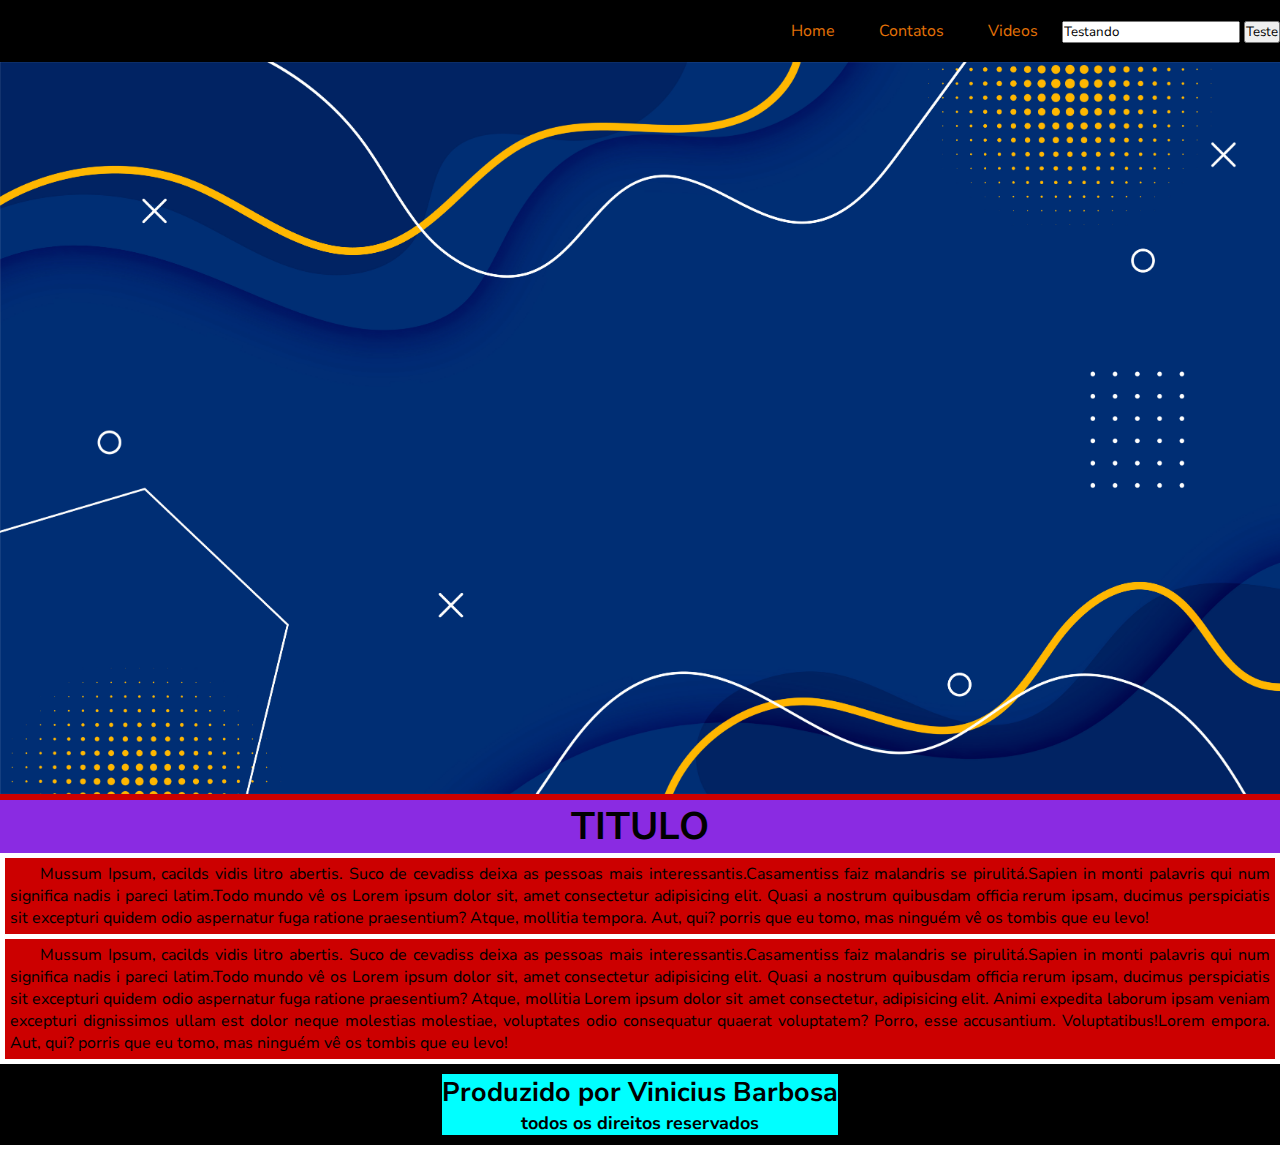
<file: index.html>
<!DOCTYPE html>
<html lang="pt-br">

<head>
    <meta charset="UTF-8">
    <meta http-equiv="X-UA-Compatible" content="IE=edge">
    <meta name="viewport" content="width=device-width, initial-scale=1.0">
    <title>Home</title>
    <link rel="stylesheet" href="assets/css/style.css">
</head>

<body>
    <!--------------------------------- MENU --------------------------------->


    <nav id="menu-horizontal">
        <ul>
            <li>
                <a href="#">Home</a>
            </li>
            <li>
                <a href="contatos.html">Contatos</a>
            </li>
            <li>
                <a href="videos.html">Videos</a>
            </li>
            <li>
                
                <input type="search" value="Testando">
                <button>Teste</button>
            </li>
        </ul>
    </nav>

    <!--------------------------------- Imagem --------------------------------->
    <nav>
        <div class="container">
            <ul>
                <img src="assets/img/Back-top.jpg" alt="">
            </ul>
        </div>
    </nav>


    <nav>
        <div class="container titulos">
            <h1>titulo</h1>
        </div>

        <div>
            <p class="container texto">
                Mussum Ipsum, cacilds vidis litro abertis. Suco de cevadiss deixa as pessoas mais
                interessantis.Casamentiss
                faiz malandris se pirulitá.Sapien in monti palavris qui num significa nadis i pareci latim.Todo mundo vê
                os Lorem ipsum dolor sit, amet consectetur adipisicing elit. Quasi a nostrum quibusdam officia rerum
                ipsam, ducimus perspiciatis sit excepturi quidem odio aspernatur fuga ratione praesentium? Atque,
                mollitia tempora. Aut, qui?
                porris que eu tomo, mas ninguém vê os tombis que eu levo!
            </p>
            <p class="container texto">
                Mussum Ipsum, cacilds vidis litro abertis. Suco de cevadiss deixa as pessoas mais
                interessantis.Casamentiss
                faiz malandris se pirulitá.Sapien in monti palavris qui num significa nadis i pareci latim.Todo mundo vê
                os Lorem ipsum dolor sit, amet consectetur adipisicing elit. Quasi a nostrum quibusdam officia rerum
                ipsam, ducimus perspiciatis sit excepturi quidem odio aspernatur fuga ratione praesentium? Atque,
                mollitia Lorem ipsum dolor sit amet consectetur, adipisicing elit. Animi expedita laborum ipsam veniam
                excepturi dignissimos ullam est dolor neque molestias molestiae, voluptates odio consequatur quaerat
                voluptatem? Porro, esse accusantium. Voluptatibus!Lorem empora. Aut, qui?
                porris que eu tomo, mas ninguém vê os tombis que eu levo!
            </p>
        </div>


    </nav>
</body>

<footer>
    <div class="container footer">

        <div id="footer-id">
            <h2>Produzido por Vinicius Barbosa</h2>
            <h4>todos os direitos reservados</h4>
        </div>

    </div>
</footer>

</html>
</file>
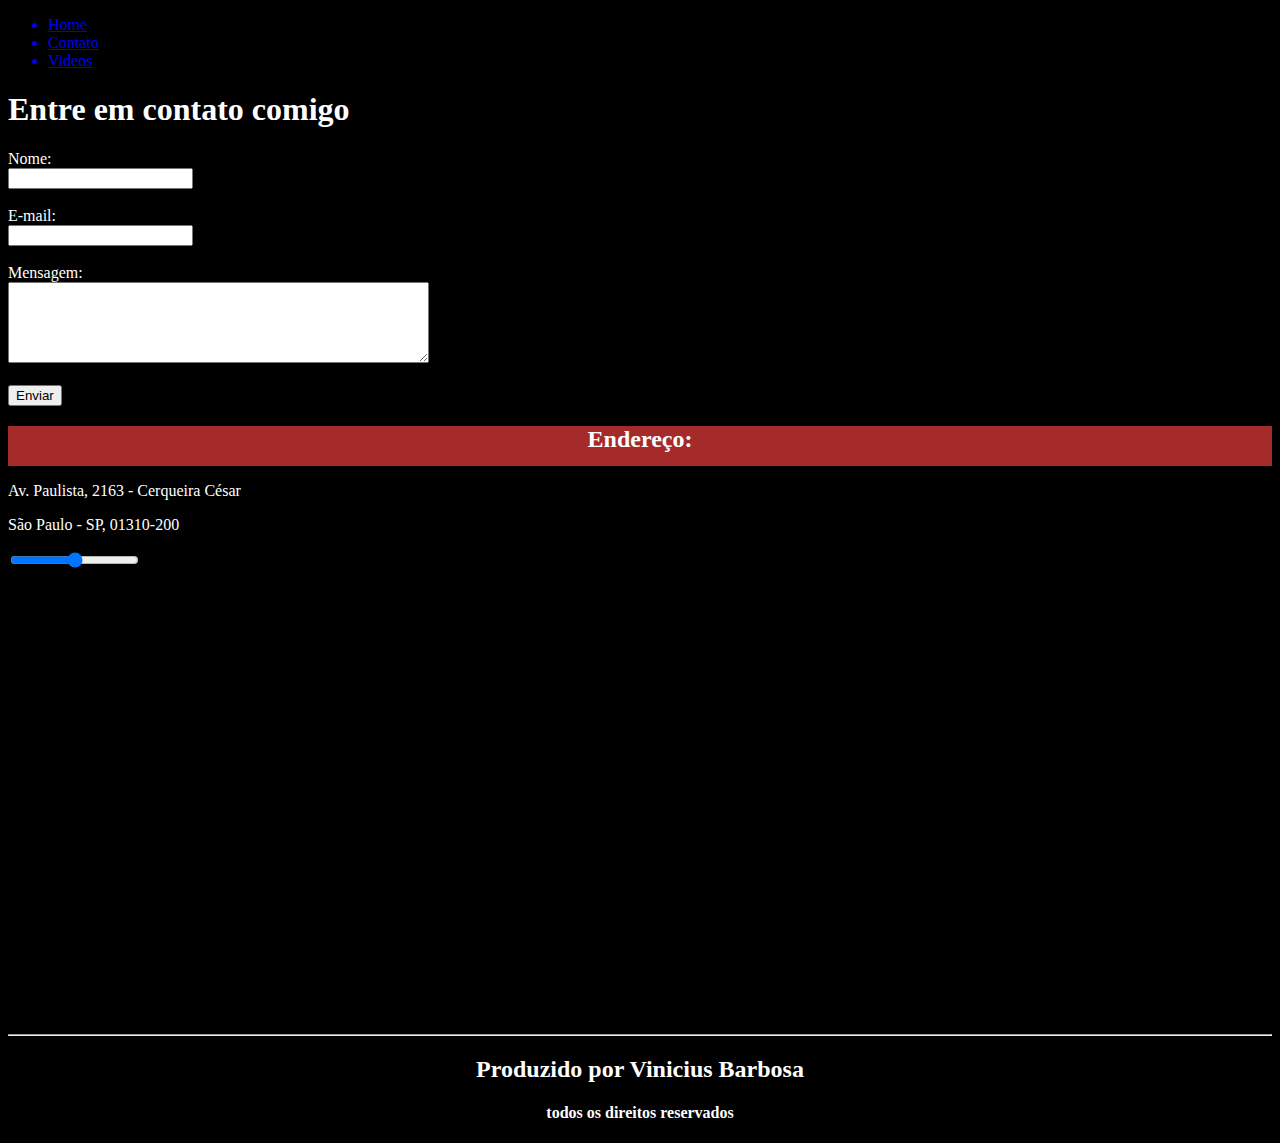
<file: contatos.html>
<!DOCTYPE html>
<html lang="pt-br">

<head>
    <meta charset="UTF-8">
    <meta http-equiv="X-UA-Compatible" content="IE=edge">
    <meta name="viewport" content="width=device-width, initial-scale=1.0">
    <title>Contatos</title>
    <style>
        body {
            background-color: black;
        }

        nav {
            color: rgb(255, 255, 255);
        }

        footer {
            color: rgb(255, 255, 255);
            text-align: center;
        }

        div.adress {
            text-align: center;
            height: 40px;            
        }
    </style>
</head>

<body>

    <nav>
        <ul>
            <a href="index.html" target="_blank">
                <li>Home</li>
            </a>

            <a href="contatos.html" target="_blank">
                <li>Contato</li>
            </a>

            <a href="videos.html" target="_blank">
                <li>Videos</li>
            </a>
        </ul>
    </nav>

    <nav>
        <h1>Entre em contato comigo</h1>
        <form action="">
            <label for="nome">Nome:</label><br>
            <input type="text" id="nome">
            <!-- Não é uma boa prática pular linha em html-->
            <br>
            <br>
            <label for="email">E-mail:</label><br>
            <input type="email" id="email">
            <br>
            <br>
            <label for="mensagem">Mensagem:</label><br>
            <textarea name="mensagem" id="mensagem" cols="50" rows="5"></textarea>
            <br>
            <br>
            <input type="button" value="Enviar">
        </form>
    </nav>

    <nav>
        <div class="adress" style="background-color: brown;" height="100px">
            <h2>Endereço: </h2>
        </div>
        <p>Av. Paulista, 2163 - Cerqueira César</p>
        <p>São Paulo - SP, 01310-200</p>


        <input type="range" min="0" max="100%"><br>

        <iframe
            src="https://www.google.com/maps/embed?pb=!1m18!1m12!1m3!1d7314.799477230386!2d-46.65546322279231!3d-23.554082653783933!2m3!1f0!2f0!3f0!3m2!1i1024!2i768!4f13.1!3m3!1m2!1s0x94ce59cd5bded1d3%3A0x1e2cddcc8120c5b9!2zQ29uc29sYcOnw6Nv!5e0!3m2!1spt-BR!2sbr!4v1655829679716!5m2!1spt-BR!2sbr"
            width="100%" height="450" style="border: 5px;;" allowfullscreen="" loading="lazy"
            referrerpolicy="no-referrer-when-downgrade">
        </iframe>
    </nav>

</body>
<footer>
    <nav>
        <hr>
        <h2>Produzido por Vinicius Barbosa</h2>
        <h4>todos os direitos reservados</h4>
    </nav>
</footer>

</html>
</file>
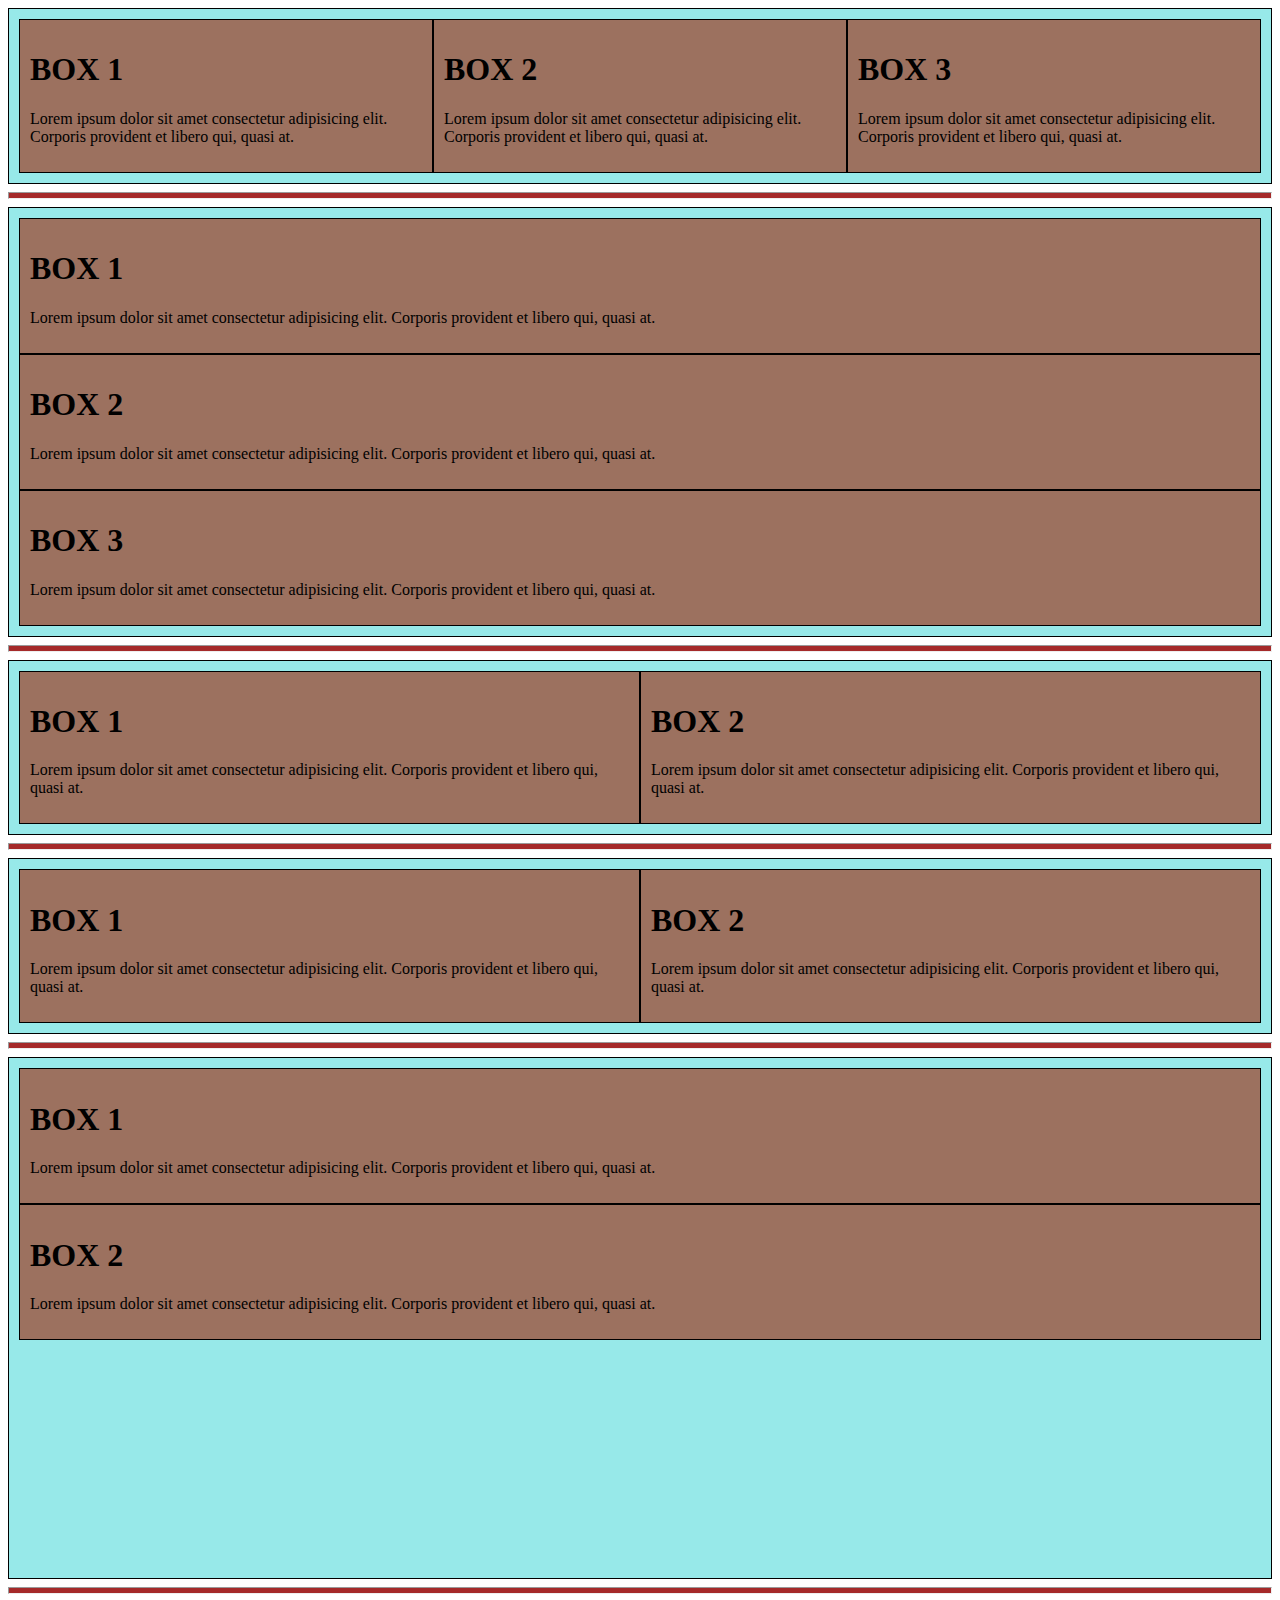
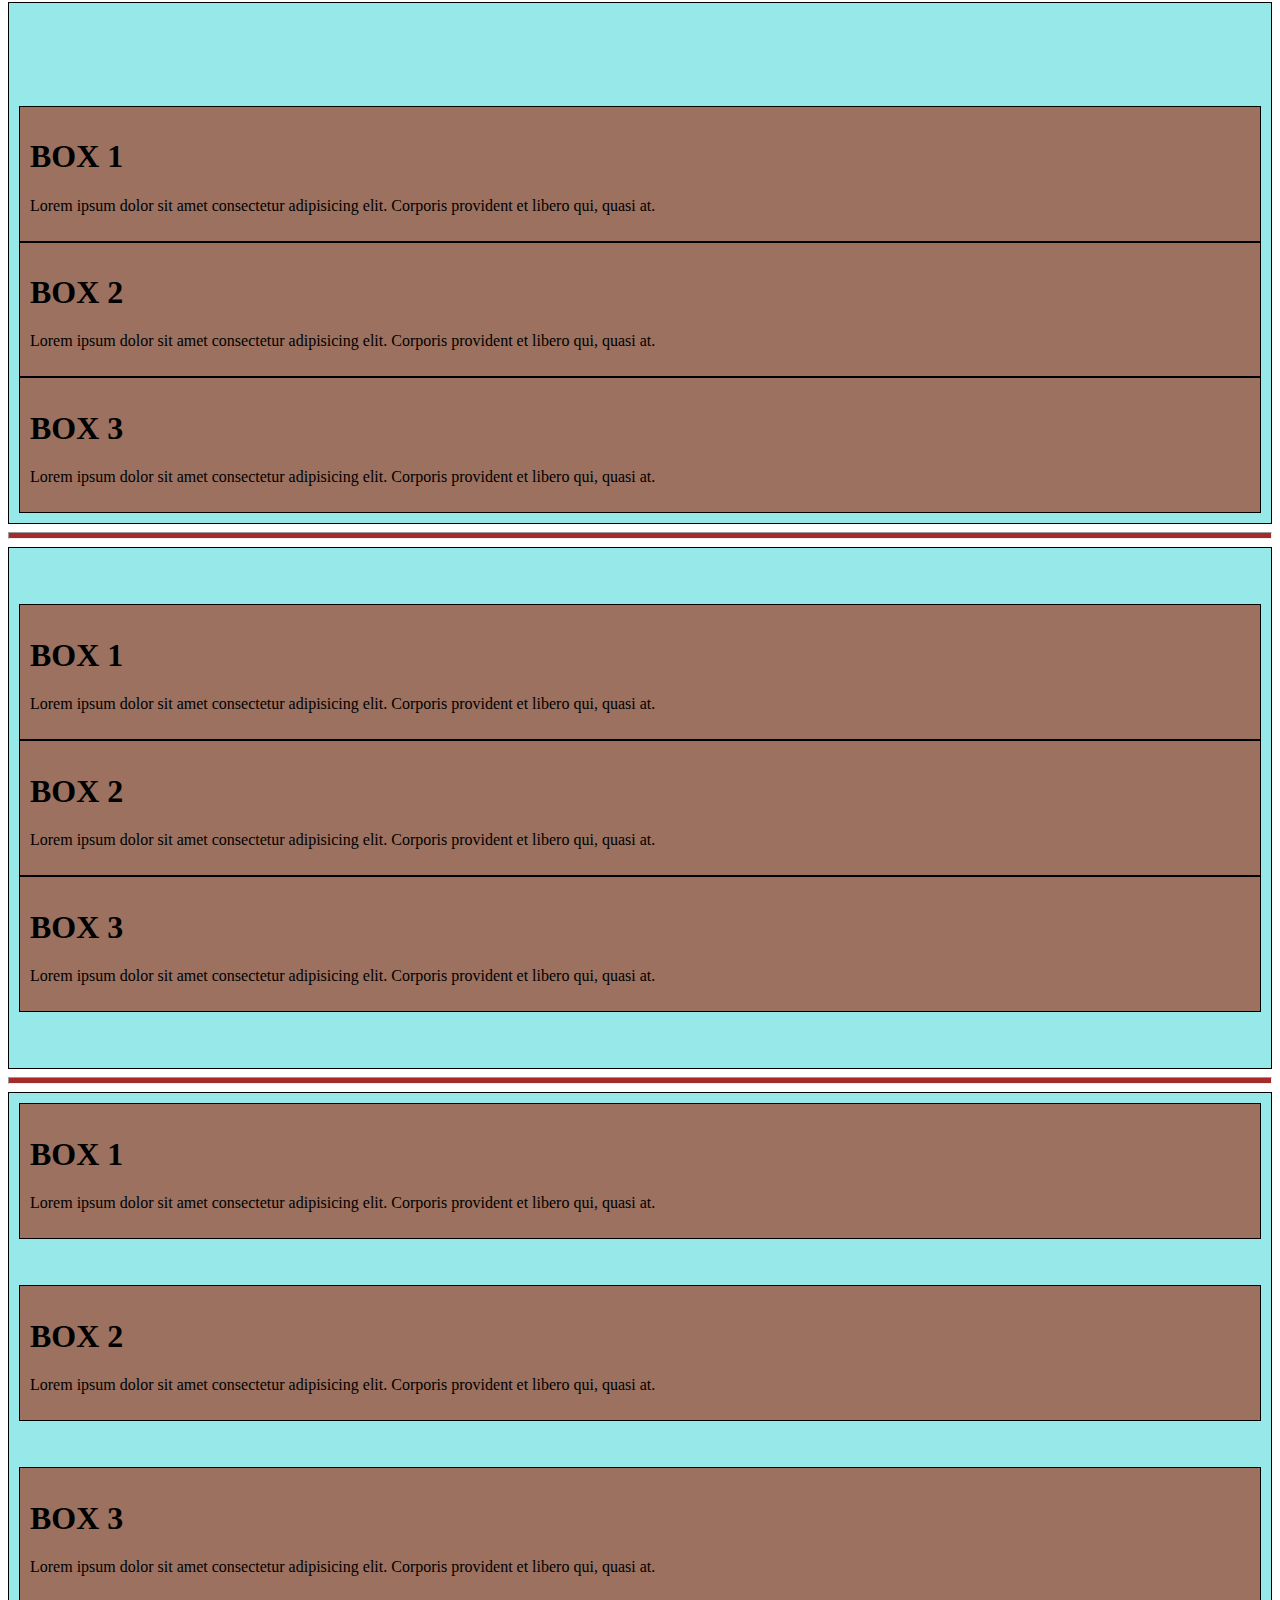
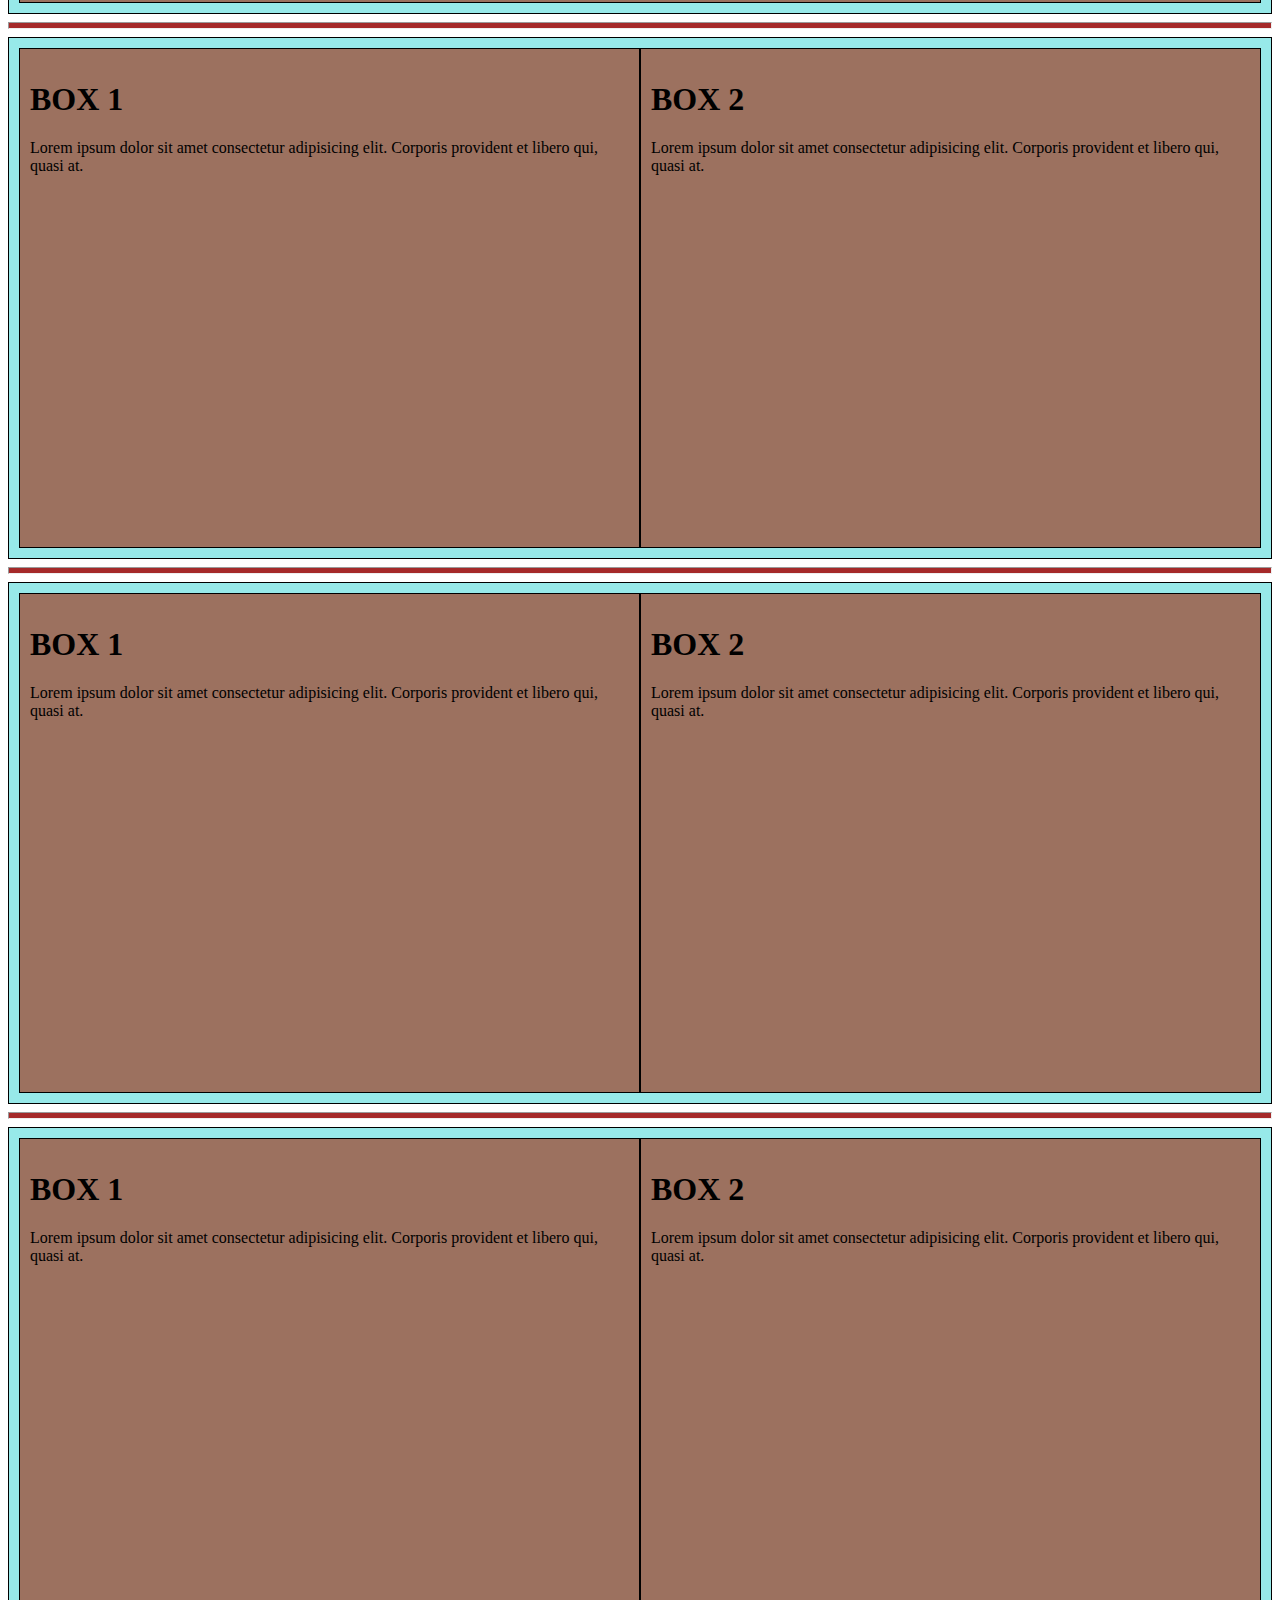
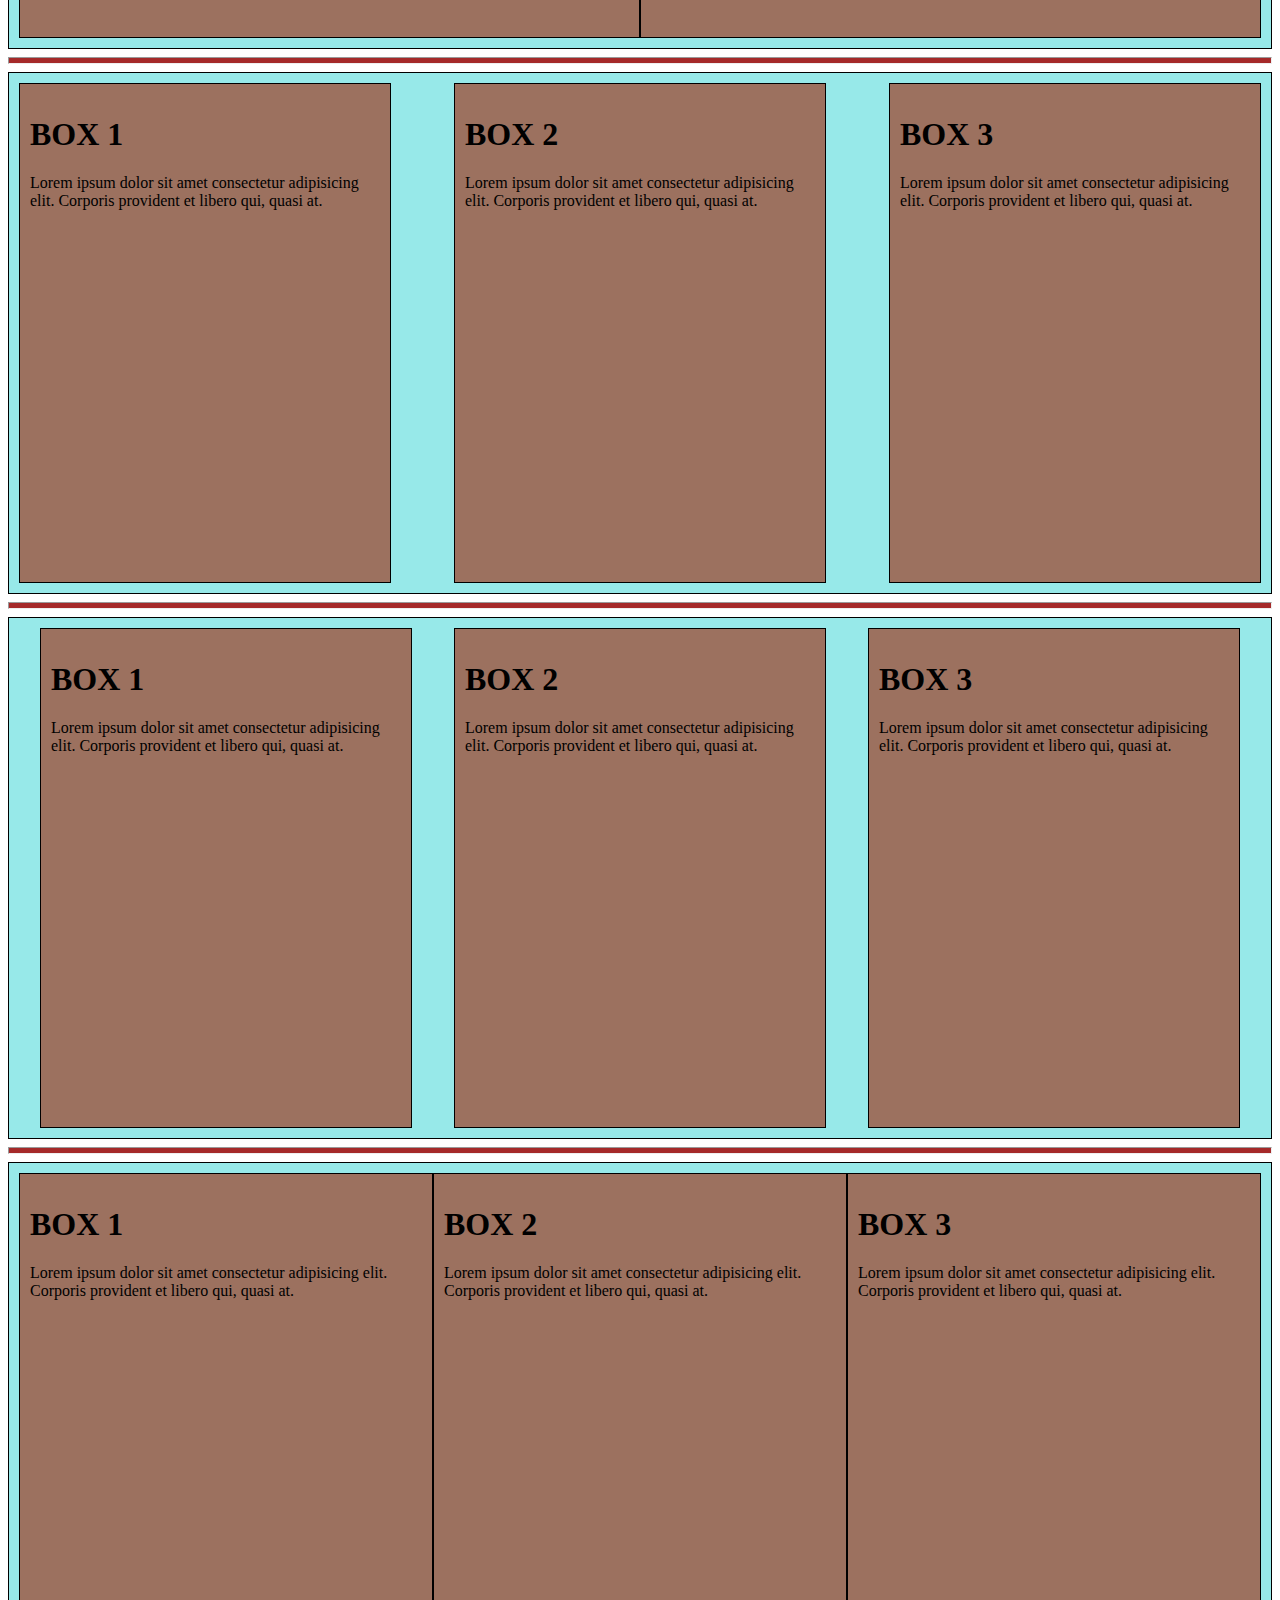
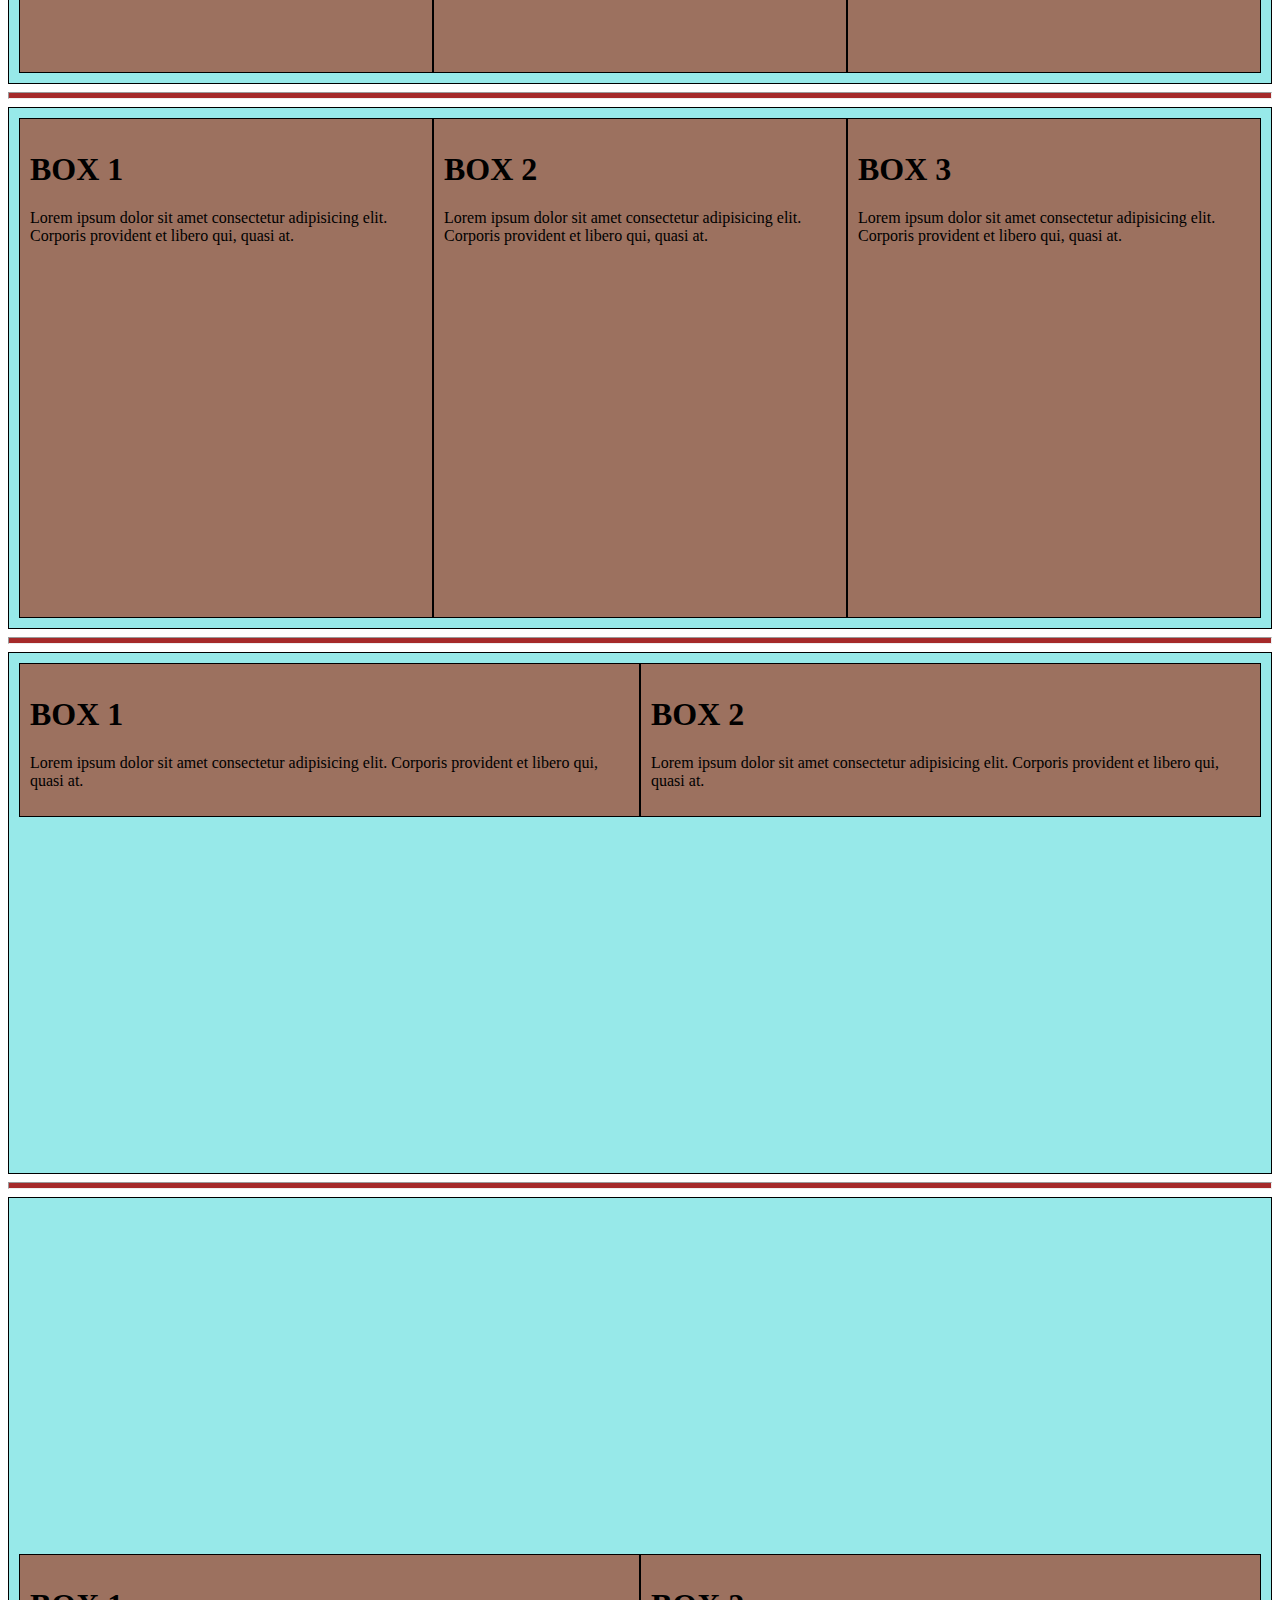
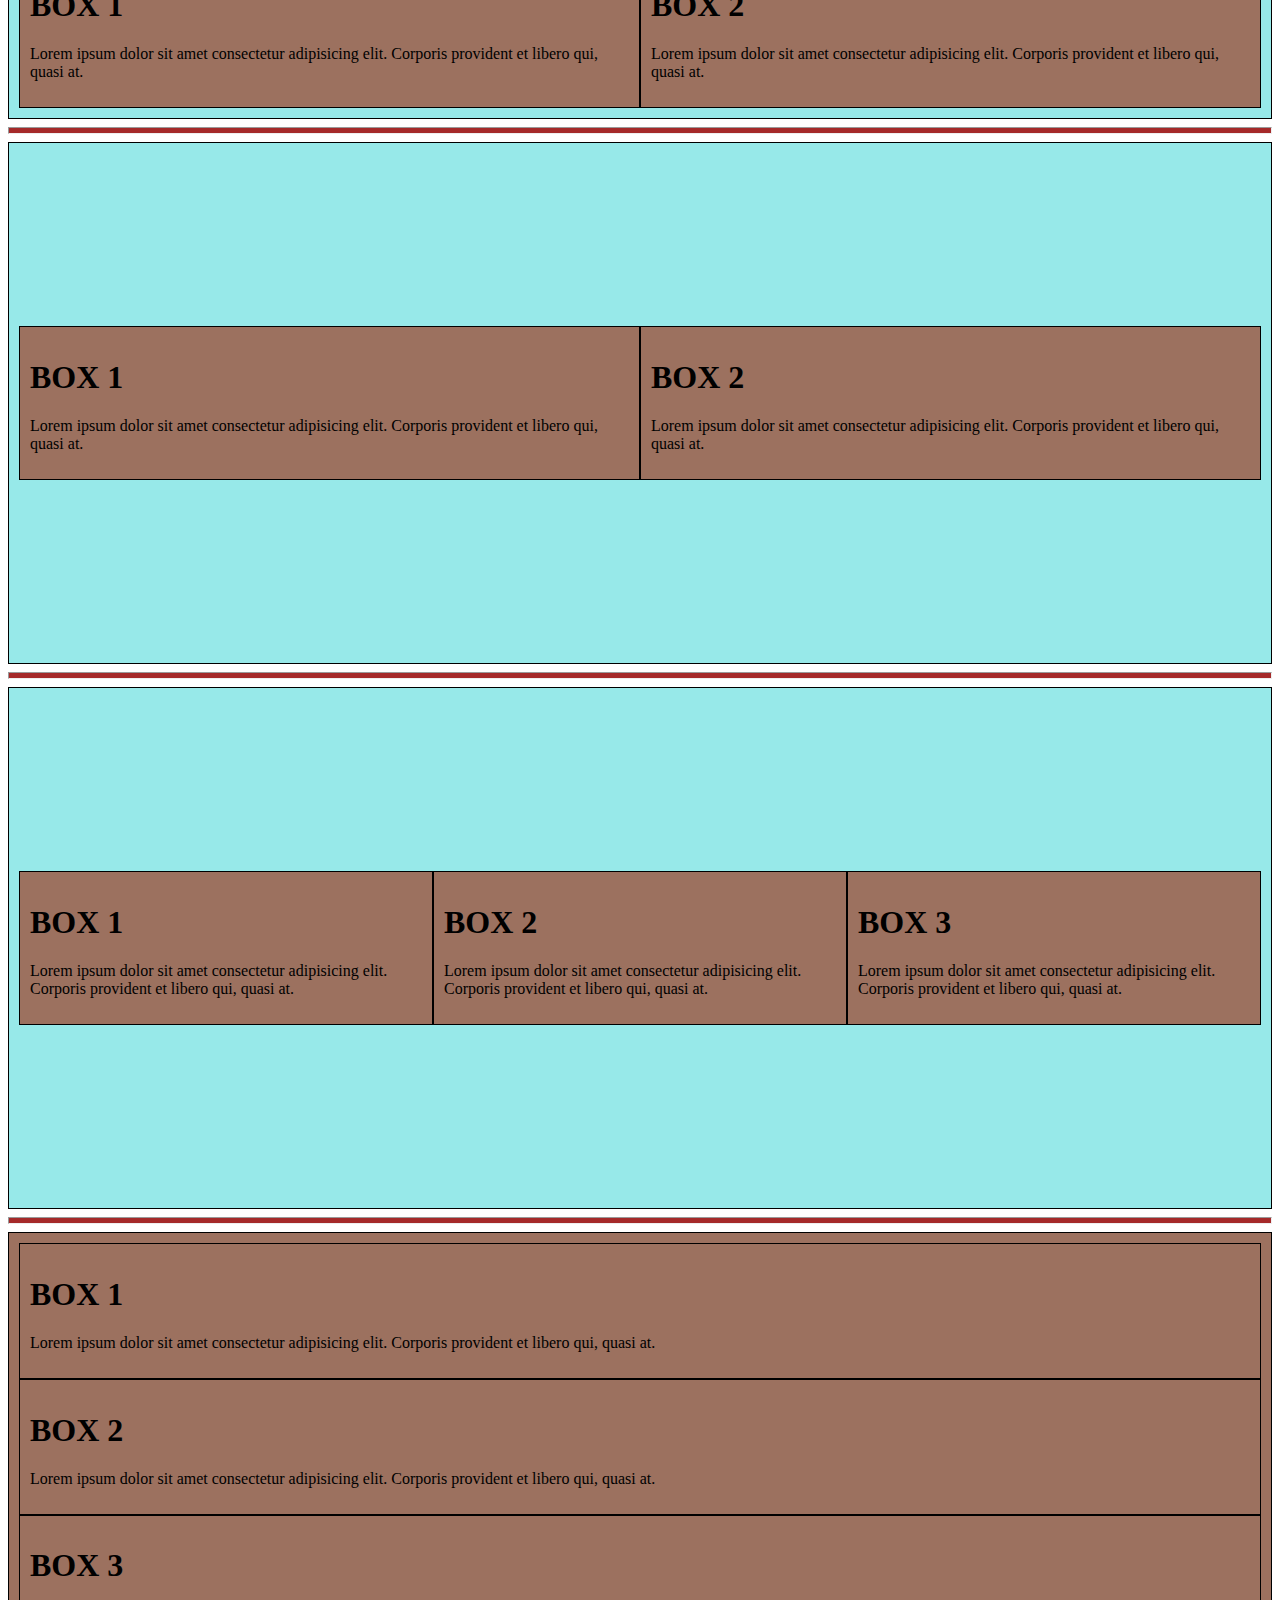
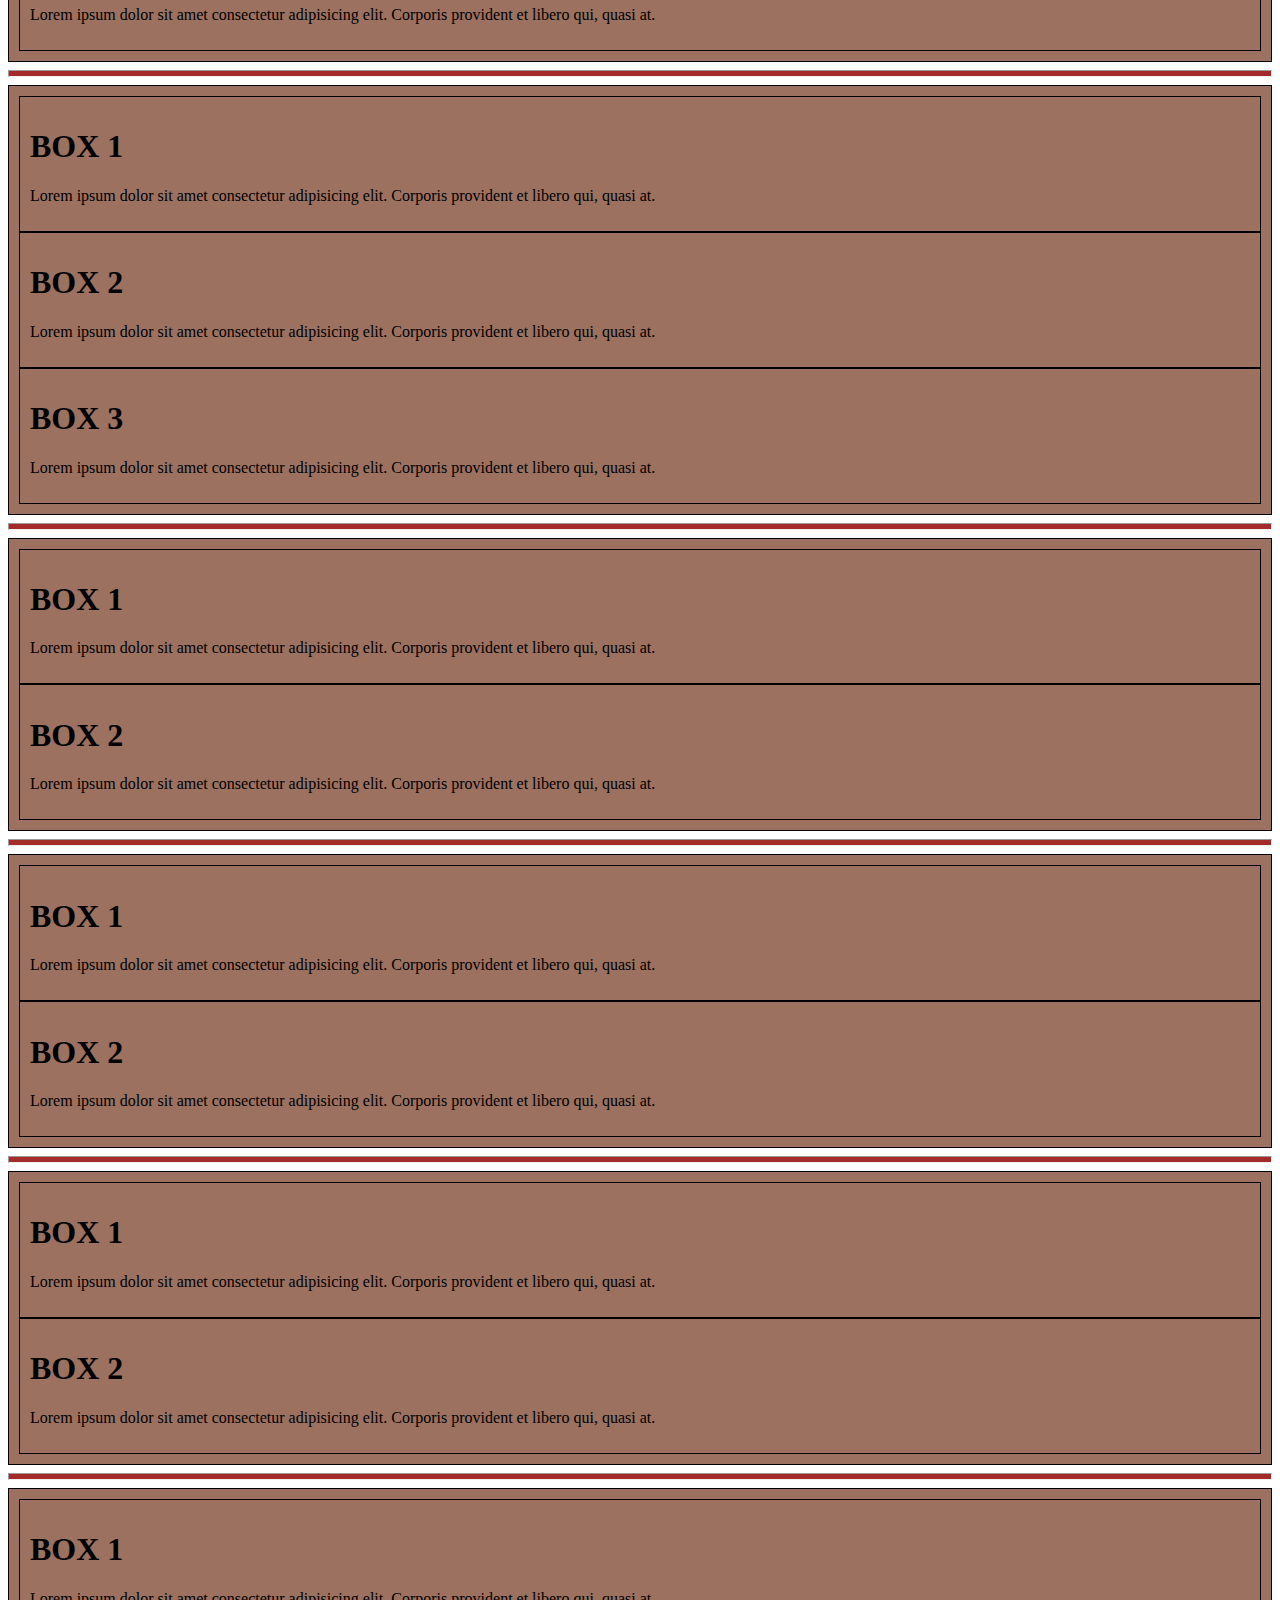
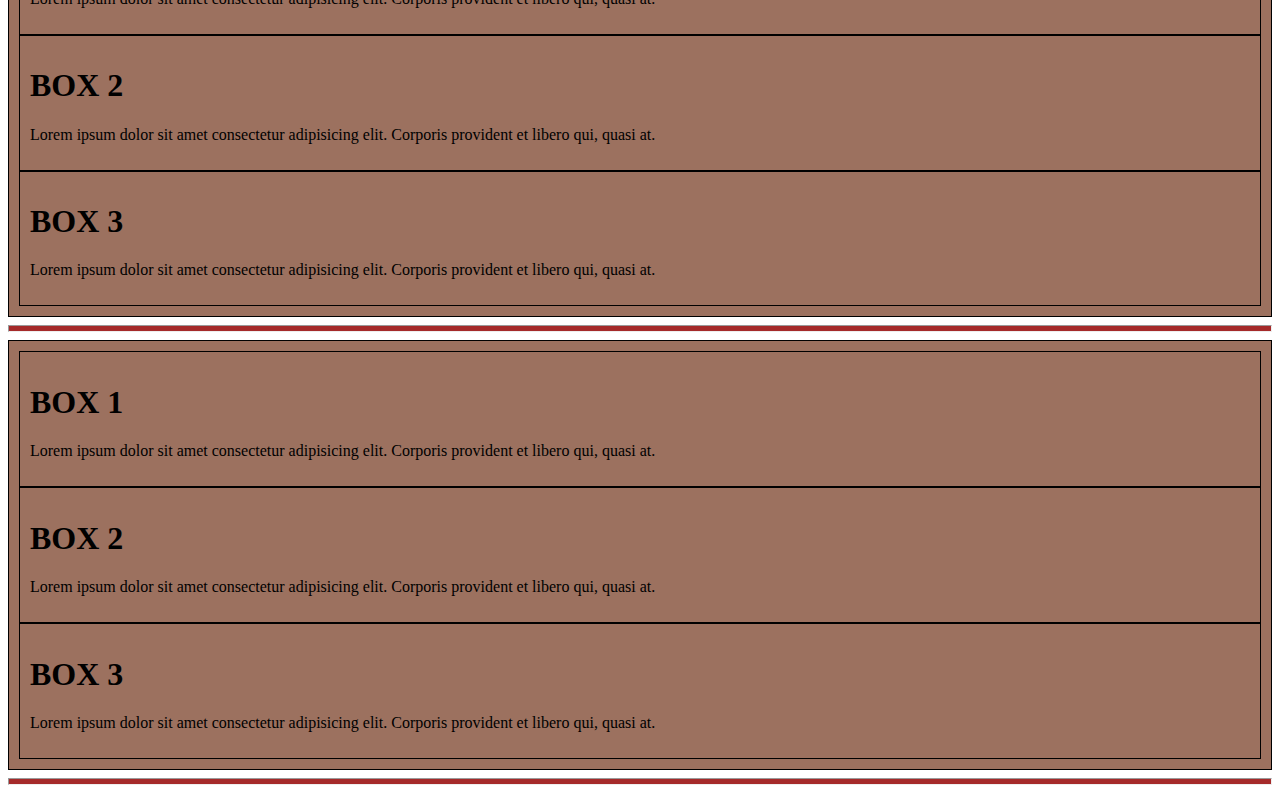
<file: flexbox.html>
<html lang="pt-br">

<head>
    <meta charset="UTF-8">
    <meta http-equiv="X-UA-Compatible" content="IE=edge">
    <meta name="viewport" content="width=device-width, initial-scale=1.0">
    <title>FlexBox</title>
    <link rel="stylesheet" href="/assets/css/flexbox.css">
</head>

<body>
    <!----------------- CONTAINER 1 ----------------->
    <div class="container1">
        <div class="box1">
            <h1>BOX 1</h1>
            <p>Lorem ipsum dolor sit amet consectetur adipisicing elit. Corporis provident et libero qui, quasi at.</p>
        </div>
        <div class="box2">
            <h1>BOX 2</h1>
            <p>Lorem ipsum dolor sit amet consectetur adipisicing elit. Corporis provident et libero qui, quasi at.</p>
        </div>
        <div class="box3">
            <h1>BOX 3</h1>
            <p>Lorem ipsum dolor sit amet consectetur adipisicing elit. Corporis provident et libero qui, quasi at.</p>
        </div>
    </div>
    <hr style="height: 5px; background-color: brown;">

    <!----------------- CONTAINER 2 ----------------->
    <div class="container2">
        <div class="box1">
            <h1>BOX 1</h1>
            <p>Lorem ipsum dolor sit amet consectetur adipisicing elit. Corporis provident et libero qui, quasi at.</p>
        </div>
        <div class="box2">
            <h1>BOX 2</h1>
            <p>Lorem ipsum dolor sit amet consectetur adipisicing elit. Corporis provident et libero qui, quasi at.</p>
        </div>
        <div class="box3">
            <h1>BOX 3</h1>
            <p>Lorem ipsum dolor sit amet consectetur adipisicing elit. Corporis provident et libero qui, quasi at.</p>
        </div>
    </div>
    <hr style="height: 5px; background-color: brown;">

    <!----------------- CONTAINER 3 ----------------->
    <div class="container3">
        <div class="box1">
            <h1>BOX 1</h1>
            <p>Lorem ipsum dolor sit amet consectetur adipisicing elit. Corporis provident et libero qui, quasi at.</p>
        </div>
        <div class="box2">
            <h1>BOX 2</h1>
            <p>Lorem ipsum dolor sit amet consectetur adipisicing elit. Corporis provident et libero qui, quasi at.</p>
        </div>
    </div>
    <hr style="height: 5px; background-color: brown;">

    <!----------------- CONTAINER 4 ----------------->
    <div class="container4">
        <div class="box1">
            <h1>BOX 1</h1>
            <p>Lorem ipsum dolor sit amet consectetur adipisicing elit. Corporis provident et libero qui, quasi at.</p>
        </div>
        <div class="box2">
            <h1>BOX 2</h1>
            <p>Lorem ipsum dolor sit amet consectetur adipisicing elit. Corporis provident et libero qui, quasi at.</p>
        </div>
    </div>
    <hr style="height: 5px; background-color: brown;">

    <!----------------- CONTAINER 5 ----------------->
    <div class="container5">
        <div class="box1">
            <h1>BOX 1</h1>
            <p>Lorem ipsum dolor sit amet consectetur adipisicing elit. Corporis provident et libero qui, quasi at.</p>
        </div>
        <div class="box2">
            <h1>BOX 2</h1>
            <p>Lorem ipsum dolor sit amet consectetur adipisicing elit. Corporis provident et libero qui, quasi at.</p>
        </div>
    </div>
    <hr style="height: 5px; background-color: brown;">

    <!----------------- CONTAINER 6 ----------------->
    <div class="container6">
        <div class="box1">
            <h1>BOX 1</h1>
            <p>Lorem ipsum dolor sit amet consectetur adipisicing elit. Corporis provident et libero qui, quasi at.</p>
        </div>
        <div class="box2">
            <h1>BOX 2</h1>
            <p>Lorem ipsum dolor sit amet consectetur adipisicing elit. Corporis provident et libero qui, quasi at.</p>
        </div>
        <div class="box3">
            <h1>BOX 3</h1>
            <p>Lorem ipsum dolor sit amet consectetur adipisicing elit. Corporis provident et libero qui, quasi at.</p>
        </div>
    </div>
    <hr style="height: 5px; background-color: brown;">

    <!----------------- CONTAINER 7 ----------------->
    <div class="container7">
        <div class="box1">
            <h1>BOX 1</h1>
            <p>Lorem ipsum dolor sit amet consectetur adipisicing elit. Corporis provident et libero qui, quasi at.</p>
        </div>
        <div class="box2">
            <h1>BOX 2</h1>
            <p>Lorem ipsum dolor sit amet consectetur adipisicing elit. Corporis provident et libero qui, quasi at.</p>
        </div>
        <div class="box3">
            <h1>BOX 3</h1>
            <p>Lorem ipsum dolor sit amet consectetur adipisicing elit. Corporis provident et libero qui, quasi at.</p>
        </div>
    </div>
    <hr style="height: 5px; background-color: brown;">
    <!----------------- CONTAINER 8 ----------------->
    <div class="container8">
        <div class="box1">
            <h1>BOX 1</h1>
            <p>Lorem ipsum dolor sit amet consectetur adipisicing elit. Corporis provident et libero qui, quasi at.</p>
        </div>
        <div class="box2">
            <h1>BOX 2</h1>
            <p>Lorem ipsum dolor sit amet consectetur adipisicing elit. Corporis provident et libero qui, quasi at.</p>
        </div>
        <div class="box3">
            <h1>BOX 3</h1>
            <p>Lorem ipsum dolor sit amet consectetur adipisicing elit. Corporis provident et libero qui, quasi at.</p>
        </div>
    </div>
    <hr style="height: 5px; background-color: brown;">
    <!----------------- CONTAINER 9 ----------------->
    <div class="container9">
        <div class="box1">
            <h1>BOX 1</h1>
            <p>Lorem ipsum dolor sit amet consectetur adipisicing elit. Corporis provident et libero qui, quasi at.</p>
        </div>
        <div class="box2">
            <h1>BOX 2</h1>
            <p>Lorem ipsum dolor sit amet consectetur adipisicing elit. Corporis provident et libero qui, quasi at.</p>
        </div>
    </div>
    <hr style="height: 5px; background-color: brown;">
    <!----------------- CONTAINER 10 ----------------->
    <div class="container10">
        <div class="box1">
            <h1>BOX 1</h1>
            <p>Lorem ipsum dolor sit amet consectetur adipisicing elit. Corporis provident et libero qui, quasi at.</p>
        </div>
        <div class="box2">
            <h1>BOX 2</h1>
            <p>Lorem ipsum dolor sit amet consectetur adipisicing elit. Corporis provident et libero qui, quasi at.</p>
        </div>
    </div>
    <hr style="height: 5px; background-color: brown;">
    <!----------------- CONTAINER 11 ----------------->
    <div class="container11">
        <div class="box1">
            <h1>BOX 1</h1>
            <p>Lorem ipsum dolor sit amet consectetur adipisicing elit. Corporis provident et libero qui, quasi at.</p>
        </div>
        <div class="box2">
            <h1>BOX 2</h1>
            <p>Lorem ipsum dolor sit amet consectetur adipisicing elit. Corporis provident et libero qui, quasi at.</p>
        </div>
    </div>
    <hr style="height: 5px; background-color: brown;">
    <!----------------- CONTAINER 12 ----------------->
    <div class="container12">
        <div class="box1">
            <h1>BOX 1</h1>
            <p>Lorem ipsum dolor sit amet consectetur adipisicing elit. Corporis provident et libero qui, quasi at.</p>
        </div>
        <div class="box2">
            <h1>BOX 2</h1>
            <p>Lorem ipsum dolor sit amet consectetur adipisicing elit. Corporis provident et libero qui, quasi at.</p>
        </div>
        <div class="box3">
            <h1>BOX 3</h1>
            <p>Lorem ipsum dolor sit amet consectetur adipisicing elit. Corporis provident et libero qui, quasi at.</p>
        </div>
    </div>
    <!----------------- CONTAINER 13 ----------------->
    <hr style="height: 5px; background-color: brown;">
    <div class="container13">
        <div class="box1">
            <h1>BOX 1</h1>
            <p>Lorem ipsum dolor sit amet consectetur adipisicing elit. Corporis provident et libero qui, quasi at.</p>
        </div>
        <div class="box2">
            <h1>BOX 2</h1>
            <p>Lorem ipsum dolor sit amet consectetur adipisicing elit. Corporis provident et libero qui, quasi at.</p>
        </div>
        <div class="box3">
            <h1>BOX 3</h1>
            <p>Lorem ipsum dolor sit amet consectetur adipisicing elit. Corporis provident et libero qui, quasi at.</p>
        </div>
    </div>
    <hr style="height: 5px; background-color: brown;">
    <!----------------- CONTAINER 14 ----------------->
    <div class="container14">
        <div class="box1">
            <h1>BOX 1</h1>
            <p>Lorem ipsum dolor sit amet consectetur adipisicing elit. Corporis provident et libero qui, quasi at.</p>
        </div>
        <div class="box2">
            <h1>BOX 2</h1>
            <p>Lorem ipsum dolor sit amet consectetur adipisicing elit. Corporis provident et libero qui, quasi at.</p>
        </div>
        <div class="box3">
            <h1>BOX 3</h1>
            <p>Lorem ipsum dolor sit amet consectetur adipisicing elit. Corporis provident et libero qui, quasi at.</p>
        </div>
    </div>
    <hr style="height: 5px; background-color: brown;">

    <!----------------- CONTAINER 14 ----------------->
    <div class="container14">
        <div class="box1">
            <h1>BOX 1</h1>
            <p>Lorem ipsum dolor sit amet consectetur adipisicing elit. Corporis provident et libero qui, quasi at.</p>
        </div>
        <div class="box2">
            <h1>BOX 2</h1>
            <p>Lorem ipsum dolor sit amet consectetur adipisicing elit. Corporis provident et libero qui, quasi at.</p>
        </div>
        <div class="box3">
            <h1>BOX 3</h1>
            <p>Lorem ipsum dolor sit amet consectetur adipisicing elit. Corporis provident et libero qui, quasi at.</p>
        </div>
    </div>
    <hr style="height: 5px; background-color: brown;">

    <!----------------- CONTAINER 15 ----------------->
    <div class="container15">
        <div class="box1">
            <h1>BOX 1</h1>
            <p>Lorem ipsum dolor sit amet consectetur adipisicing elit. Corporis provident et libero qui, quasi at.</p>
        </div>
        <div class="box2">
            <h1>BOX 2</h1>
            <p>Lorem ipsum dolor sit amet consectetur adipisicing elit. Corporis provident et libero qui, quasi at.</p>
        </div>
    </div>
    <hr style="height: 5px; background-color: brown;">

    <!----------------- CONTAINER 16 ----------------->
    <div class="container16">
        <div class="box1">
            <h1>BOX 1</h1>
            <p>Lorem ipsum dolor sit amet consectetur adipisicing elit. Corporis provident et libero qui, quasi at.</p>
        </div>
        <div class="box2">
            <h1>BOX 2</h1>
            <p>Lorem ipsum dolor sit amet consectetur adipisicing elit. Corporis provident et libero qui, quasi at.</p>
        </div>
    </div>
    <hr style="height: 5px; background-color: brown;">

    <!----------------- CONTAINER 17 ----------------->
    <div class="container17">
        <div class="box1">
            <h1>BOX 1</h1>
            <p>Lorem ipsum dolor sit amet consectetur adipisicing elit. Corporis provident et libero qui, quasi at.</p>
        </div>
        <div class="box2">
            <h1>BOX 2</h1>
            <p>Lorem ipsum dolor sit amet consectetur adipisicing elit. Corporis provident et libero qui, quasi at.</p>
        </div>
    </div>
    <hr style="height: 5px; background-color: brown;">

    <!----------------- CONTAINER 18 ----------------->
    <div class="container18">
        <div class="box1">
            <h1>BOX 1</h1>
            <p>Lorem ipsum dolor sit amet consectetur adipisicing elit. Corporis provident et libero qui, quasi at.</p>
        </div>
        <div class="box2">
            <h1>BOX 2</h1>
            <p>Lorem ipsum dolor sit amet consectetur adipisicing elit. Corporis provident et libero qui, quasi at.</p>
        </div>
        <div class="box3">
            <h1>BOX 3</h1>
            <p>Lorem ipsum dolor sit amet consectetur adipisicing elit. Corporis provident et libero qui, quasi at.</p>
        </div>
    </div>
    <hr style="height: 5px; background-color: brown;">

    <!----------------- CONTAINER 19 ----------------->
    <div class="container19">
        <div class="box1">
            <h1>BOX 1</h1>
            <p>Lorem ipsum dolor sit amet consectetur adipisicing elit. Corporis provident et libero qui, quasi at.</p>
        </div>
        <div class="box2">
            <h1>BOX 2</h1>
            <p>Lorem ipsum dolor sit amet consectetur adipisicing elit. Corporis provident et libero qui, quasi at.</p>
        </div>
        <div class="box3">
            <h1>BOX 3</h1>
            <p>Lorem ipsum dolor sit amet consectetur adipisicing elit. Corporis provident et libero qui, quasi at.</p>
        </div>
    </div>
    <hr style="height: 5px; background-color: brown;">
    <!----------------- CONTAINER 20 ----------------->
    <div class="container20">
        <div class="box1">
            <h1>BOX 1</h1>
            <p>Lorem ipsum dolor sit amet consectetur adipisicing elit. Corporis provident et libero qui, quasi at.</p>
        </div>
        <div class="box2">
            <h1>BOX 2</h1>
            <p>Lorem ipsum dolor sit amet consectetur adipisicing elit. Corporis provident et libero qui, quasi at.</p>
        </div>
        <div class="box3">
            <h1>BOX 3</h1>
            <p>Lorem ipsum dolor sit amet consectetur adipisicing elit. Corporis provident et libero qui, quasi at.</p>
        </div>
    </div>
    <hr style="height: 5px; background-color: brown;">
    <!----------------- CONTAINER 21 ----------------->
    <div class="container21">
        <div class="box1">
            <h1>BOX 1</h1>
            <p>Lorem ipsum dolor sit amet consectetur adipisicing elit. Corporis provident et libero qui, quasi at.</p>
        </div>
        <div class="box2">
            <h1>BOX 2</h1>
            <p>Lorem ipsum dolor sit amet consectetur adipisicing elit. Corporis provident et libero qui, quasi at.</p>
        </div>
    </div>
    <hr style="height: 5px; background-color: brown;">
    <!----------------- CONTAINER 22 ----------------->
    <div class="container22">
        <div class="box1">
            <h1>BOX 1</h1>
            <p>Lorem ipsum dolor sit amet consectetur adipisicing elit. Corporis provident et libero qui, quasi at.</p>
        </div>
        <div class="box2">
            <h1>BOX 2</h1>
            <p>Lorem ipsum dolor sit amet consectetur adipisicing elit. Corporis provident et libero qui, quasi at.</p>
        </div>
    </div>
    <hr style="height: 5px; background-color: brown;">
    <!----------------- CONTAINER 23 ----------------->
    <div class="container23">
        <div class="box1">
            <h1>BOX 1</h1>
            <p>Lorem ipsum dolor sit amet consectetur adipisicing elit. Corporis provident et libero qui, quasi at.</p>
        </div>
        <div class="box2">
            <h1>BOX 2</h1>
            <p>Lorem ipsum dolor sit amet consectetur adipisicing elit. Corporis provident et libero qui, quasi at.</p>
        </div>
    </div>
    <hr style="height: 5px; background-color: brown;">
    <!----------------- CONTAINER 24 ----------------->
    <div class="container24">
        <div class="box1">
            <h1>BOX 1</h1>
            <p>Lorem ipsum dolor sit amet consectetur adipisicing elit. Corporis provident et libero qui, quasi at.</p>
        </div>
        <div class="box2">
            <h1>BOX 2</h1>
            <p>Lorem ipsum dolor sit amet consectetur adipisicing elit. Corporis provident et libero qui, quasi at.</p>
        </div>
        <div class="box3">
            <h1>BOX 3</h1>
            <p>Lorem ipsum dolor sit amet consectetur adipisicing elit. Corporis provident et libero qui, quasi at.</p>
        </div>
    </div>
    <!----------------- CONTAINER 25 ----------------->
    <hr style="height: 5px; background-color: brown;">
    <div class="container25">
        <div class="box1">
            <h1>BOX 1</h1>
            <p>Lorem ipsum dolor sit amet consectetur adipisicing elit. Corporis provident et libero qui, quasi at.</p>
        </div>
        <div class="box2">
            <h1>BOX 2</h1>
            <p>Lorem ipsum dolor sit amet consectetur adipisicing elit. Corporis provident et libero qui, quasi at.</p>
        </div>
        <div class="box3">
            <h1>BOX 3</h1>
            <p>Lorem ipsum dolor sit amet consectetur adipisicing elit. Corporis provident et libero qui, quasi at.</p>
        </div>
    </div>
    <hr style="height: 5px; background-color: brown;">
</body>

</html>
</file>
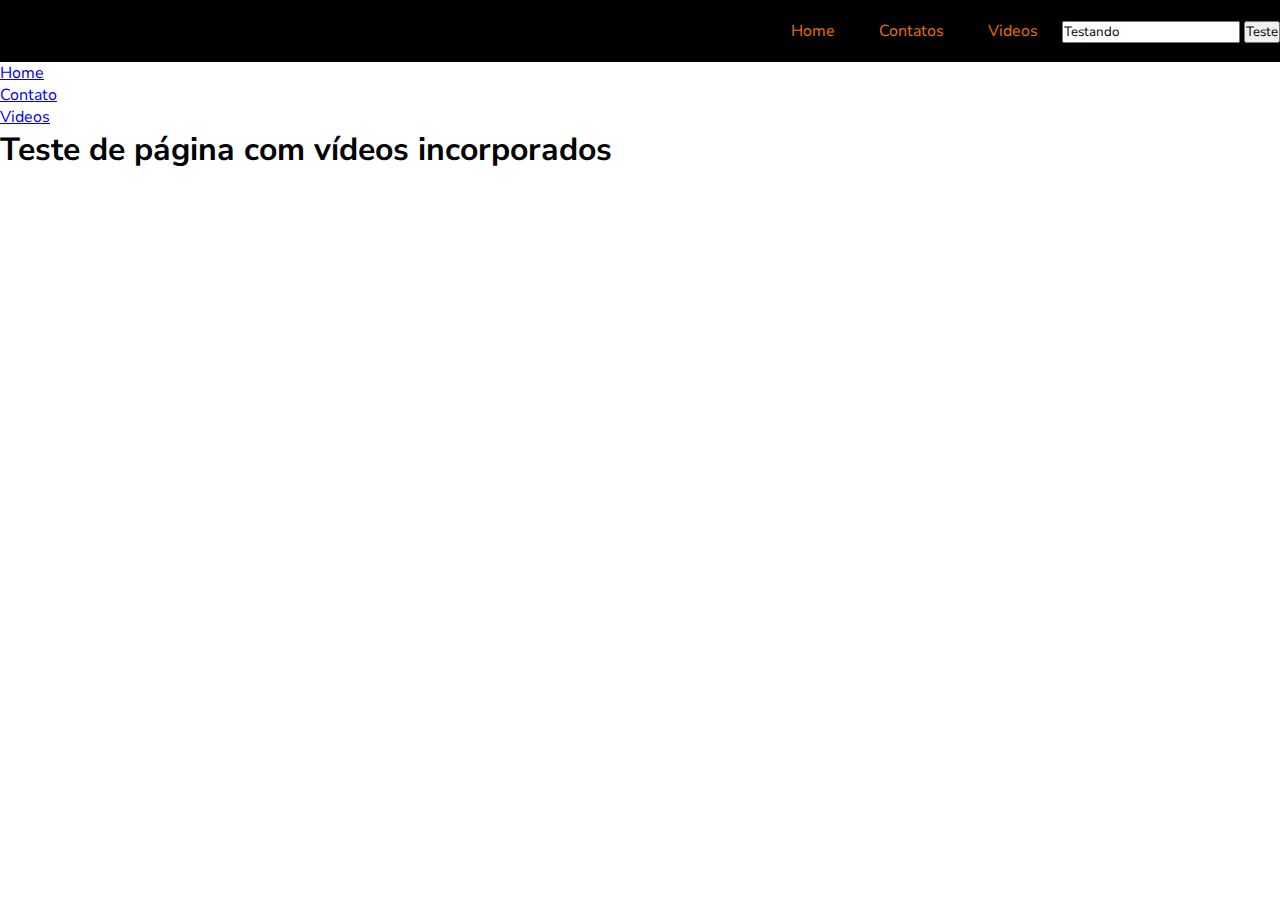
<file: videos.html>
<html lang="pt-br">

<head>
    <meta charset="UTF-8">
    <meta http-equiv="X-UA-Compatible" content="IE=edge">
    <meta name="viewport" content="width=device-width, initial-scale=1.0">
    <title>Videos</title>
    <link rel="stylesheet" href="assets/css/style.css">

</head>

<body>
    <!--------------------------------- MENU --------------------------------->
    <nav id="menu-horizontal">
        <ul>
            <li>
                <a href="#">Home</a>
            </li>
            <li>
                <a href="contatos.html">Contatos</a>
            </li>
            <li>
                <a href="videos.html">Videos</a>
            </li>
            <li>

                <input type="search" value="Testando">
                <button>Teste</button>
            </li>
        </ul>
    </nav>
    <nav>
        <ul>
            <a href="index.html" target="_blank">
                <li>Home</li>
            </a>

            <a href="contatos.html" target="_blank">
                <li>Contato</li>
            </a>

            <a href="videos.html" target="_blank">
                <li>Videos</li>
            </a>
        </ul>
    </nav>

    <h1>Teste de página com vídeos incorporados</h1>

    <iframe width="560" height="315" src="https://www.youtube.com/embed/jJO4LtEI5PI"
        title="viniccius13 - 1 HORA de Casa Automática - Minecraft Em busca da casa automática #300 parte II"
        frameborder="0" allow="accelerometer; autoplay; clipboard-write; encrypted-media; gyroscope; picture-in-picture"
        allowfullscreen>
    </iframe>

    <iframe width="560" height="315" src="https://www.youtube.com/embed/f4Evf7i4e-c"
        title="viniccius13 - NOSSA HISTÓRIA! - Minecraft Em busca da casa automática #300 parte I" frameborder="0"
        allow="accelerometer; autoplay; clipboard-write; encrypted-media; gyroscope; picture-in-picture"
        allowfullscreen>
    </iframe>

</body>

</html>
</file>
<file: assets/css/style.css>
@import url('https://fonts.googleapis.com/css2?family=Nunito+Sans:wght@600&display=swap');

* {
    margin: 0 auto;
    padding: 0;
    box-sizing: border-box;
    font-family: Nunito Sans;
}





/* ========== Menu ==========*/
#menu-horizontal ul {
    list-style: none;
    padding: 0;
    background-color: #000;
    text-align: right;
}

#menu-horizontal ul li {
    display: inline;
}

#menu-horizontal ul li a {
    color: rgb(228, 114, 7);
    text-decoration: none;
    display: inline-block;
    padding: 20px;
    transition: background .2s;
    border-radius: 10px;
}

#menu-horizontal ul li a:hover {
    color: rgb(255, 255, 255);
    background-color: rgb(228, 114, 7);
    border-radius: 10px;
}









/* ========== Imagem Slide ==========*/

.container{
    margin: 0;
    padding: 0;
    display: flex;
    justify-content: center;
    background-color: rgb(204, 0, 0);
}

.container > ul{
    display: block;
    padding: 0;
    padding-inline: 0;
    list-style: none;
}

.container > ul > img{
    max-height: 100%;
    max-width: 100%;
}

.titulos {
    font-weight: 700;
    font-size: larger;
    text-transform: uppercase;
    text-align: center;
    background-color: blueviolet;
}

.texto {
    padding: 5px;
    margin: 5px;
    text-align: justify;
    text-indent: 30px;
}










/* ========== FOOTER ==========*/
.footer {
    margin-top: 0px;
    background-color: black;
    max-height: 120px;
    align-items: center;
    margin-bottom: 10px;
    padding: 10px;
}

.footer > #footer-id {
    text-align: center;
    background-color: aqua;
    height: auto;
    font-size: 18px;

}
</file>
<file: assets/css/flexbox.css>
* div {
    background-color: rgb(156, 113, 95);
    border: 1px solid black;
    padding: 10px;
}

/* ========================= FLEX ROW ========================= */
.container1 {
    display: flex;
    flex-direction: row;
    background-color: rgb(151, 233, 233);
    /* Flex ROW é o valor padrão */
}

/* ========================= FLEX COLUMN ========================= */
.container2 {
    display: flex;
    flex-direction: column;
    background-color: rgb(151, 233, 233);
}

/* ========================= FLEX COM JUSTIFY-CONTENT ========================= */
/* Com o justify-content alinhamos os elementos pelo MAIN AXIS */
.container3 {
    display: flex;
    flex-direction: row;
    justify-content: flex-start;
    background-color: rgb(151, 233, 233);
    /* PADRÂO */
}

/* Com o justify-content alinhamos os elementos pelo MAIN AXIS */
.container4 {
    display: flex;
    flex-direction: row;
    justify-content: flex-end;
    background-color: rgb(151, 233, 233);
}

/* Com o justify-content alinhamos os elementos pelo MAIN AXIS */
.container5 {
    display: flex;
    height: 500px;
    flex-direction: column;
    justify-content: flex-start;
    background-color: rgb(151, 233, 233);
}

/* Com o justify-content alinhamos os elementos pelo MAIN AXIS */
.container6 {
    display: flex;
    height: 500px;
    flex-direction: column;
    justify-content: flex-end;
    background-color: rgb(151, 233, 233);
}

/* Com o justify-content alinhamos os elementos pelo MAIN AXIS */
.container7 {
    display: flex;
    height: 500px;
    flex-direction: column;
    justify-content: center;
    background-color: rgb(151, 233, 233);
}

/* Com o justify-content alinhamos os elementos pelo MAIN AXIS */
.container8 {
    display: flex;
    height: 500px;
    flex-direction: column;
    justify-content: space-between;
    background-color: rgb(151, 233, 233);
}

/* Com o justify-content alinhamos os elementos pelo MAIN AXIS */
.container9 {
    display: flex;
    height: 500px;
    flex-direction: row;
    justify-content: flex-start;
    background-color: rgb(151, 233, 233);
}

/* Com o justify-content alinhamos os elementos pelo MAIN AXIS */
.container10 {
    display: flex;
    height: 500px;
    flex-direction: row;
    justify-content: flex-end;
    background-color: rgb(151, 233, 233);
}

/* Com o justify-content alinhamos os elementos pelo MAIN AXIS */
.container11 {
    display: flex;
    height: 500px;
    flex-direction: row;
    justify-content: center;
    background-color: rgb(151, 233, 233);
}

/* Com o justify-content alinhamos os elementos pelo MAIN AXIS */
.container12 div {
    max-width: 350px;
}

.container12 {
    display: flex;
    height: 500px;
    flex-direction: row;
    justify-content: space-between;
    background-color: rgb(151, 233, 233);
}

/* Com o justify-content alinhamos os elementos pelo MAIN AXIS */
.container13 div {
    max-width: 350px;
}
.container13 {
    display: flex;
    height: 500px;
    flex-direction: row;
    justify-content: space-around;
    background-color: rgb(151, 233, 233);
}

/* ========================= FLEX COM ALIGN-ITENS ========================= */
/* Com o align-itens alinhamos os elementos pelo CROSS AXIS */
.container14 {
    display: flex;
    height: 500px;
    flex-direction: row;
    background-color: rgb(151, 233, 233);
    align-items: stretch;
    /* Esse é o padrão */
}
.container15 {
    display: flex;
    height: 500px;
    flex-direction: row;
    background-color: rgb(151, 233, 233);
    align-items: flex-start;
    /* Esse é o padrão */
}
.container16 {
    display: flex;
    height: 500px;
    flex-direction: row;
    background-color: rgb(151, 233, 233);
    align-items: flex-end;
    /* Esse é o padrão */
}

.container17 {
    display: flex;
    height: 500px;
    flex-direction: row;
    background-color: rgb(151, 233, 233);
    align-items: center;
    /* Esse é o padrão */
}

.container18 {
    display: flex;
    height: 500px;
    flex-direction: row;
    background-color: rgb(151, 233, 233);
    align-items: center;
    /* Esse é o padrão */
}
</file>
